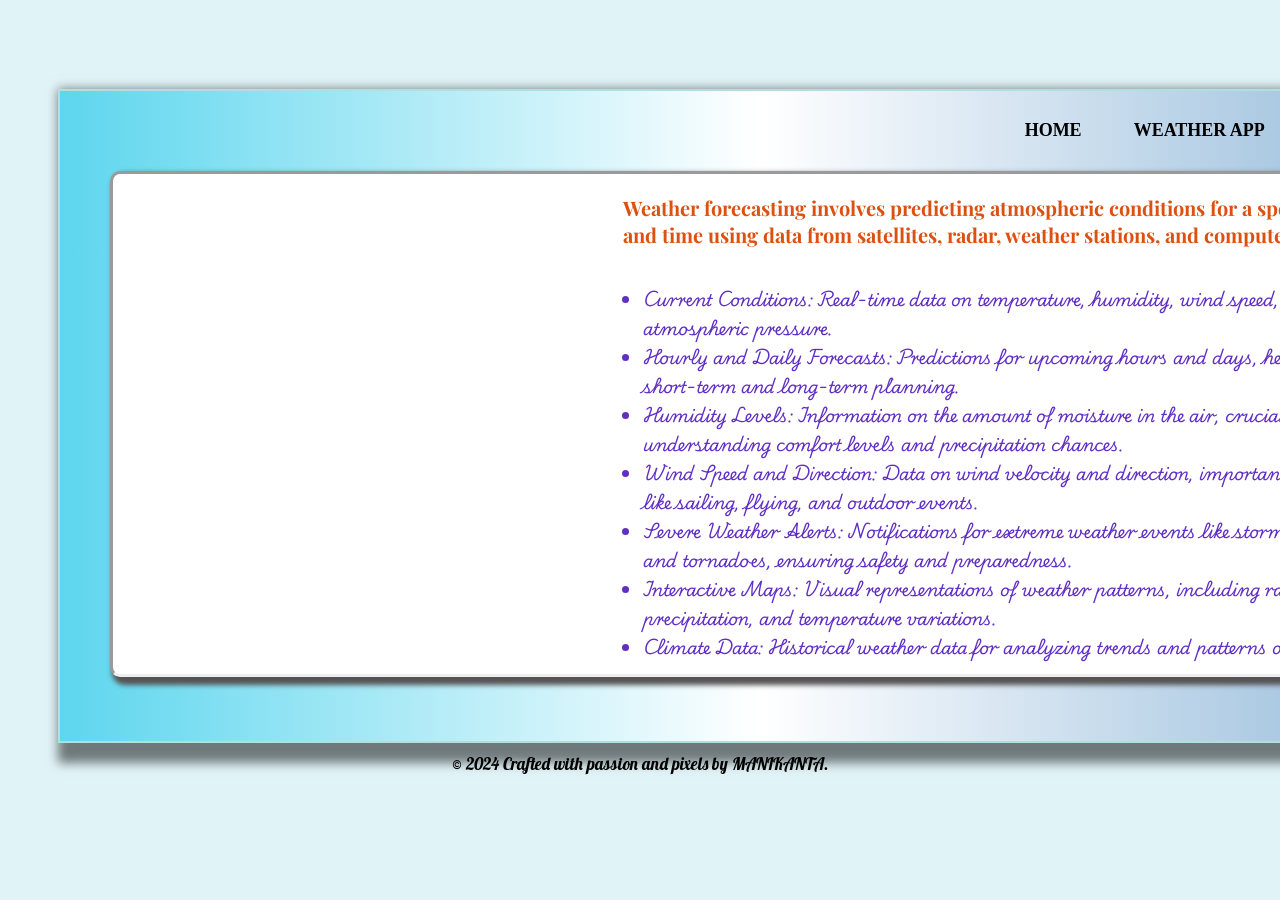
<file: index.html>
<!DOCTYPE html>
<html lang="en">
  <head>
    <style>
      @import url("https://fonts.googleapis.com/css2?family=Lobster&family=Playfair+Display:ital,wght@0,400..900;1,400..900&family=Playwrite+CA:wght@100..400&family=Playwrite+DE+LA:wght@100..400&display=swap");
    </style>
    <meta charset="UTF-8" />
    <meta name="viewport" content="width=device-width, initial-scale=1.0" />
    <title>Major project</title>
    <style>
      .main {
        width: 1400px;
        height: 650px;
        border: 2px solid blue;
        border-color: rgb(178, 222, 222);
        margin-left: 50px;
        margin-top: 35px;
        box-shadow: 10px 10px 10px 10px rgba(0, 0, 0, 0.5);
        background: linear-gradient(to right, #5dd6ee, #ffffff, #8fb7d9);
      }
      .head {
        text-align: center;
        font-family: "IBM Plex Serif", serif;
        font-size: 30px;
        background-image: url("https://media.giphy.com/media/PgTQDHjMBkVG0/giphy.gif");
        color: transparent;
        -webkit-background-clip: text;
      }
      .nav {
        float: right;
        margin-right: 40px;
        margin-top: 15px;
      }
      .nav a {
        text-decoration: none;
        margin-left: 30px;
        font-size: 20px;
        color: rgb(211, 117, 191);
      }
      .nav a:hover {
        text-decoration: underline;
      }
      button {
        font-size: 18px;
        color: #000000;
        font-family: inherit;
        font-weight: 800;
        cursor: pointer;
        position: relative;
        border: none;
        background: none;
        text-transform: uppercase;
        transition-timing-function: cubic-bezier(0.25, 0.8, 0.25, 1);
        transition-duration: 400ms;
        transition-property: color;
        float: right;
        margin-top: 28px;
        margin-right: 40px;
      }

      button:focus,
      button:hover {
        color: #cd1313;
      }

      button:focus:after,
      button:hover:after {
        width: 100%;
        left: 0%;
      }

      button:after {
        content: "";
        pointer-events: none;
        bottom: -2px;
        left: 50%;
        position: absolute;
        width: 0%;
        height: 2px;
        background-color: #fff;
        transition-timing-function: cubic-bezier(0.25, 0.8, 0.25, 1);
        transition-duration: 500ms;
        transition-property: width, left;
      }
      body {
        background-color: #e0f3f7;
      }
      img {
        width: 400px;
        margin-top: 150px;
        margin-left: 50px;
        box-shadow: 10px 10px 10px 5px rgb(85, 83, 83);
        float: left;
      }
      .box {
        width: 1300px;
        height: 500px;
        border-style: inset;
        margin-top: 80px;
        margin-left: 50px;
        background-image: url("https://mir-s3-cdn-cf.behance.net/project_modules/disp/01d9bc30971807.563b2b13c384b.gif");
        background-repeat: no-repeat;
        background-size: 500px;
        background-color: white;
        border-radius: 10px;
        box-shadow: 5px 5px 5px 3px rgb(85, 83, 83);
      }
      h3 {
        float: right;
        margin-left: 510px;
        font-size: 20px;
        font-family: "Playfair Display", serif;
        color: #db5111;
      }
      ul {
        float: right;
        margin-left: 490px;
      }
      ul li {
        font-family: "Playwrite DE LA", cursive;
        color: #612fc5;
        font-size: 16.5px;
      }
      footer {
        text-align: center;
        margin-top: 10px;
        font-family: "Lobster", sans-serif;
        font-size: 17px;
        color: #000000;
      }
    </style>
  </head>
  <body>
    <h1 class="head">Welcome to Weather Forecasting</h1>
    <div class="main">
      <a href="about.html"> <button>About Me</button></a>
      <a href="weather app.html"> <button>Weather App</button></a>
      <a href="index.html"> <button>Home</button></a>
      <div class="box">
        <div class="dis">
          <h3>
            Weather forecasting involves predicting atmospheric conditions for a
            specific location and time using data from satellites, radar,
            weather stations, and computer models.
          </h3>
          <ul>
            <li>
              Current Conditions: Real-time data on temperature, humidity, wind
              speed, and atmospheric pressure.
            </li>
            <li>
              Hourly and Daily Forecasts: Predictions for upcoming hours and
              days, helping with short-term and long-term planning.
            </li>
            <li>
              Humidity Levels: Information on the amount of moisture in the air,
              crucial for understanding comfort levels and precipitation
              chances.
            </li>
            <li>
              Wind Speed and Direction: Data on wind velocity and direction,
              important for activities like sailing, flying, and outdoor events.
            </li>
            <li>
              Severe Weather Alerts: Notifications for extreme weather events
              like storms, hurricanes, and tornadoes, ensuring safety and
              preparedness.
            </li>
            <li>
              Interactive Maps: Visual representations of weather patterns,
              including radar images, precipitation, and temperature variations.
            </li>
            <li>
              Climate Data: Historical weather data for analyzing trends and
              patterns over time.
            </li>
          </ul>
        </div>
      </div>
    </div>
  </body>
  <footer>© 2024 Crafted with passion and pixels by MANIKANTA.</footer>
</html>
</file>
